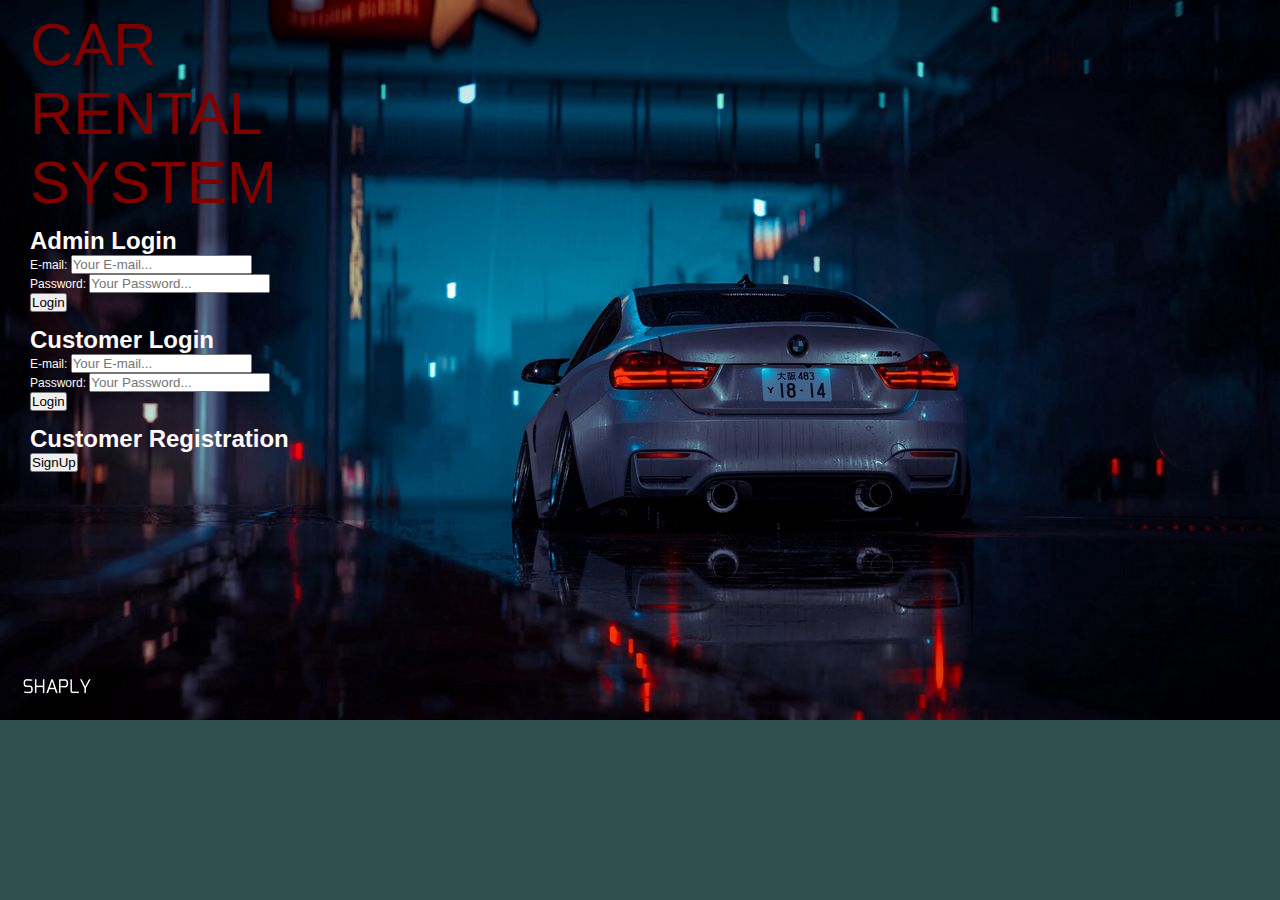
<file: index.html>
<html>
    <head>
        <title>Car Rental System</title>
			<link href="istyles.css" rel="stylesheet" type="text/css" />
		
				<script>
				function validateAdminForm() {
					var x = document.forms["admin"]["adminEmail"].value;
					var y = document.forms["admin"]["adminPass"].value;
					if (x == "" || y == "") {
					alert("Both Email and Password must be filled out");
					return false;
		  }
		}
		
		function validateCustomerForm() {					
					var l = document.forms["customer"]["email"].value;
					var m = document.forms["customer"]["pass"].value;
					if (l == "" || m == "") {
					alert("Both Email and Password must be filled out");
					return false;
		  }
		}
				</script>
		
    </head>
    <body>        
			  <div id="container"> 
				<br class="clearfloat"/>
			  <div id="header">
		  <div class="logoBackground">
			<div class="logo">CAR RENTAL SYSTEM</div>
		  </div>
		  <div id="adminText">
		  <div>
		  
	<form name="admin" action="indexAdmin.php" onsubmit="return validateAdminForm()" method="post" required>
		<h1>Admin Login</h1>
		E-mail: <input type="text" name="adminEmail" placeholder="Your E-mail..."> <br>
		Password: <input type="password" name="adminPass" placeholder="Your Password..."> <br>
		<input type="submit" value="Login"><br><br>
	</form>
		</div>
		  
		  <div>
	<form name="customer" action="indexCustomer.php" onsubmit="return validateCustomerForm()" method="post" required>
		<h1>Customer Login</h1>
		E-mail: <input type="text" name="email" placeholder="Your E-mail..."> <br>
		Password: <input type="password" name="pass" placeholder="Your Password..."> <br>
		<input type="submit" value="Login"> <br><br>
	</form>

	<form action="signUpCustomer.html" method="post">
	    <h1>Customer Registration</h1>
		<input type="submit" value="SignUp">
	</form>
		</div>
		  </div>
		  
		  </div>
			<br class="clearfloat" />
		  <div id="footer">
			</div>
		  </div>
		</div>
	</body>
</html>
</file>
<file: istyles.css>
* {
	margin: 0;
	padding: 0;
}
body  {
	font-family: Arial, Helvetica, sans-serif;
	font-size: 12px;
	background: #2F4F4F url(images/indexImage1.jpg) no-repeat center top;
	color: #FFFAFA;
}
a {
	color: #008080;
	text-decoration: underline;
}
a:hover {
	color: #008080;
	text-decoration: none;
}
#container { 
	width: 100%;
} 
#header {
	width: 100%; 
}
#adminText {
		padding: 10px 0 0 30px;
}
.logoBackground {
	width: 300px;
}
.logo {
    color: #800000;
	font-size: 60px;
	padding: 10px 0 0 30px;
}
.author {
	padding: 0 0 10px 30px;
	color: #707070;
}
.author a {
	color: #707070;
}
.menu {
	background: url(images/menuBackground.png) repeat-x left top;
	height: 103px;
	text-align: center;
	margin-top: 265px;
}
.menu ul {
	margin: 0;
	padding-top: 32px;
}
.menu li {
	list-style: none;
	display: inline;
	padding: 20px 15px 0 15px;
}
.menu li a {
	color: #ffffff;
	font-size: 24px;
	text-decoration: none;
}
.menu li a:hover {
	color: #ff9c00;
	font-size: 24px;
	text-decoration: none;
}
.menu #active a {
	color: #ff9c00;
	font-size: 24px;
	text-decoration: none;
}
.allContent {
	width: 800px;
	margin: 0 auto;
	padding: 130px 0 0 0;
}
.leftContent p, .rightContent p {
	padding: 40px;
}
.leftContent {
	float: left;
	width: 400px;
	background: url(images/leftContent.png) repeat-y left top;
}
.rightContent {
	margin-left: 436px;
	width: 364px;
	background: url(images/rightContent.png) repeat-y left top;
} 
.rightContent ul {
	margin: 0;
	padding: 0 40px;
}
.rightContent li {
	list-style: none;
	padding: 0 0 20px 0;
}
#footer {
	text-align: center;
	color: #707070;
	padding: 30px 0;
} 
.clearfloat { 
	clear: both;
    height: 0;
    font-size: 1px;
    line-height: 0px;
}
</file>
